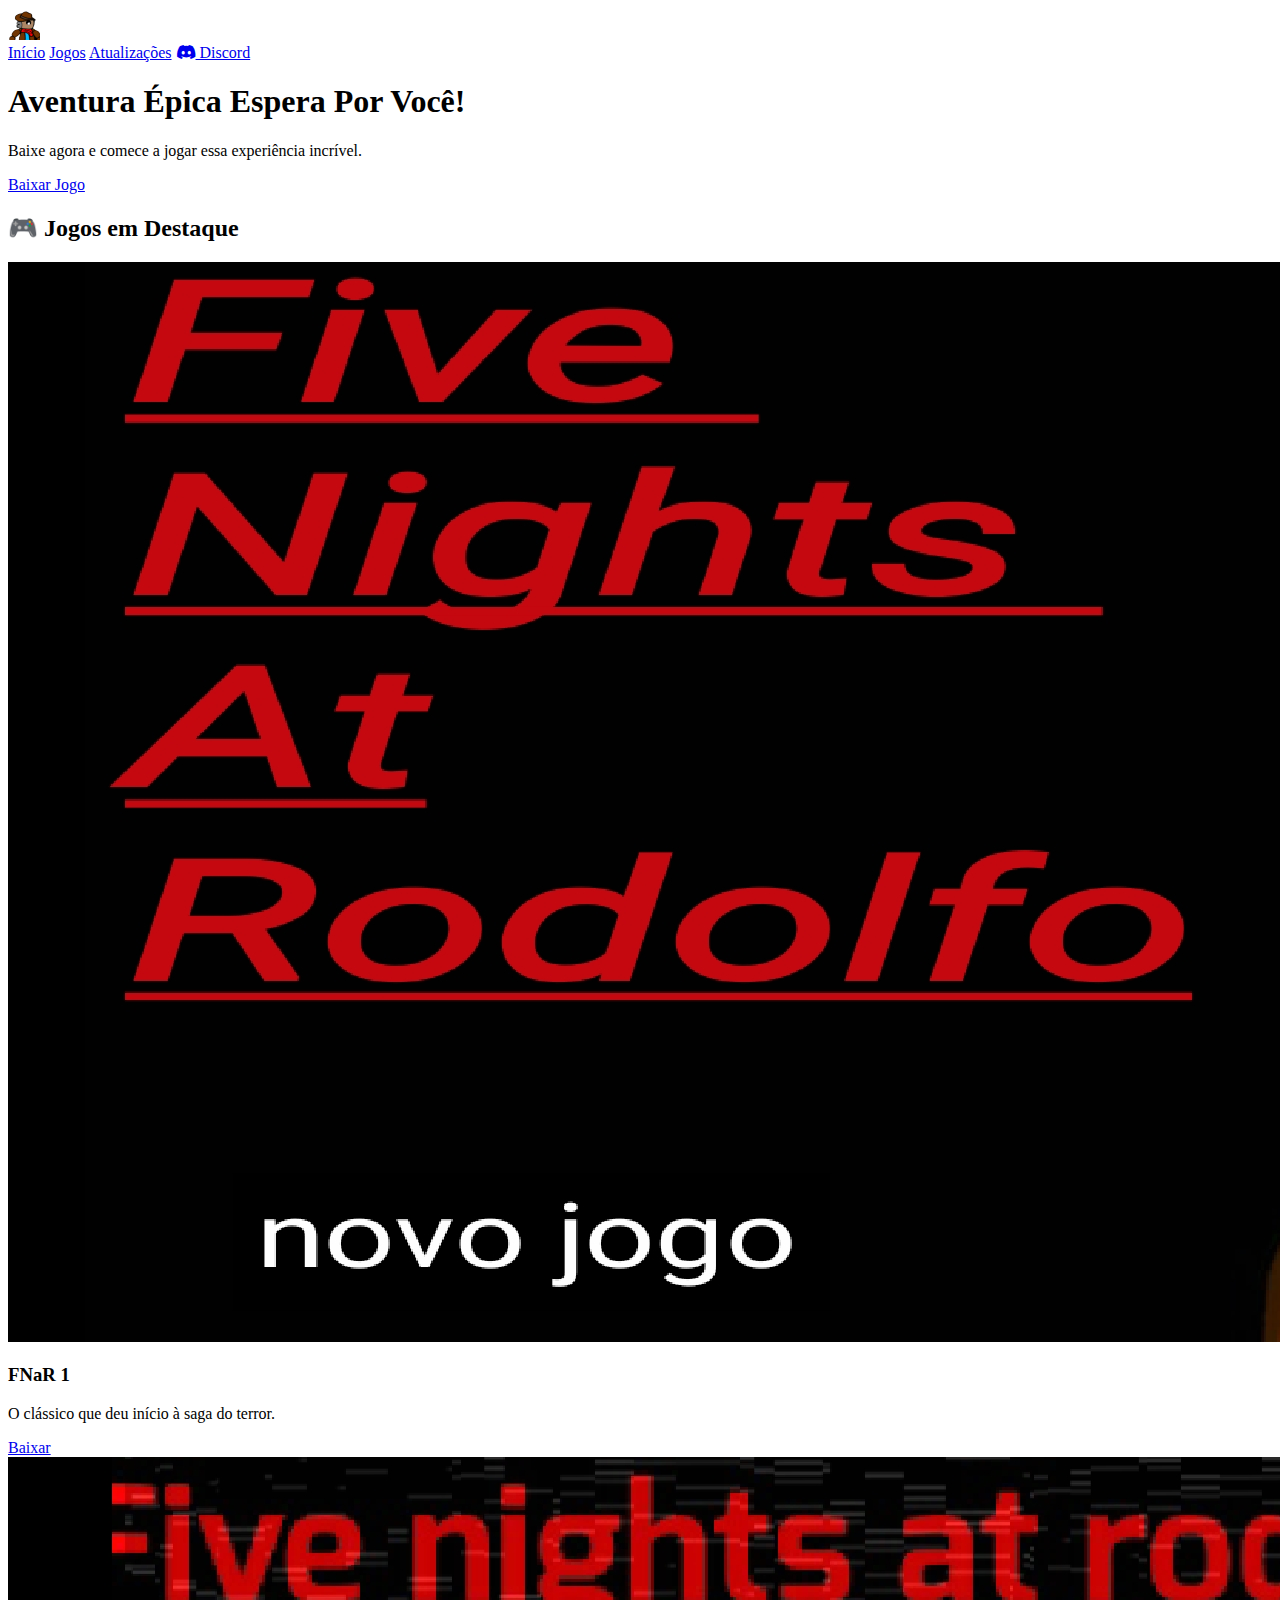
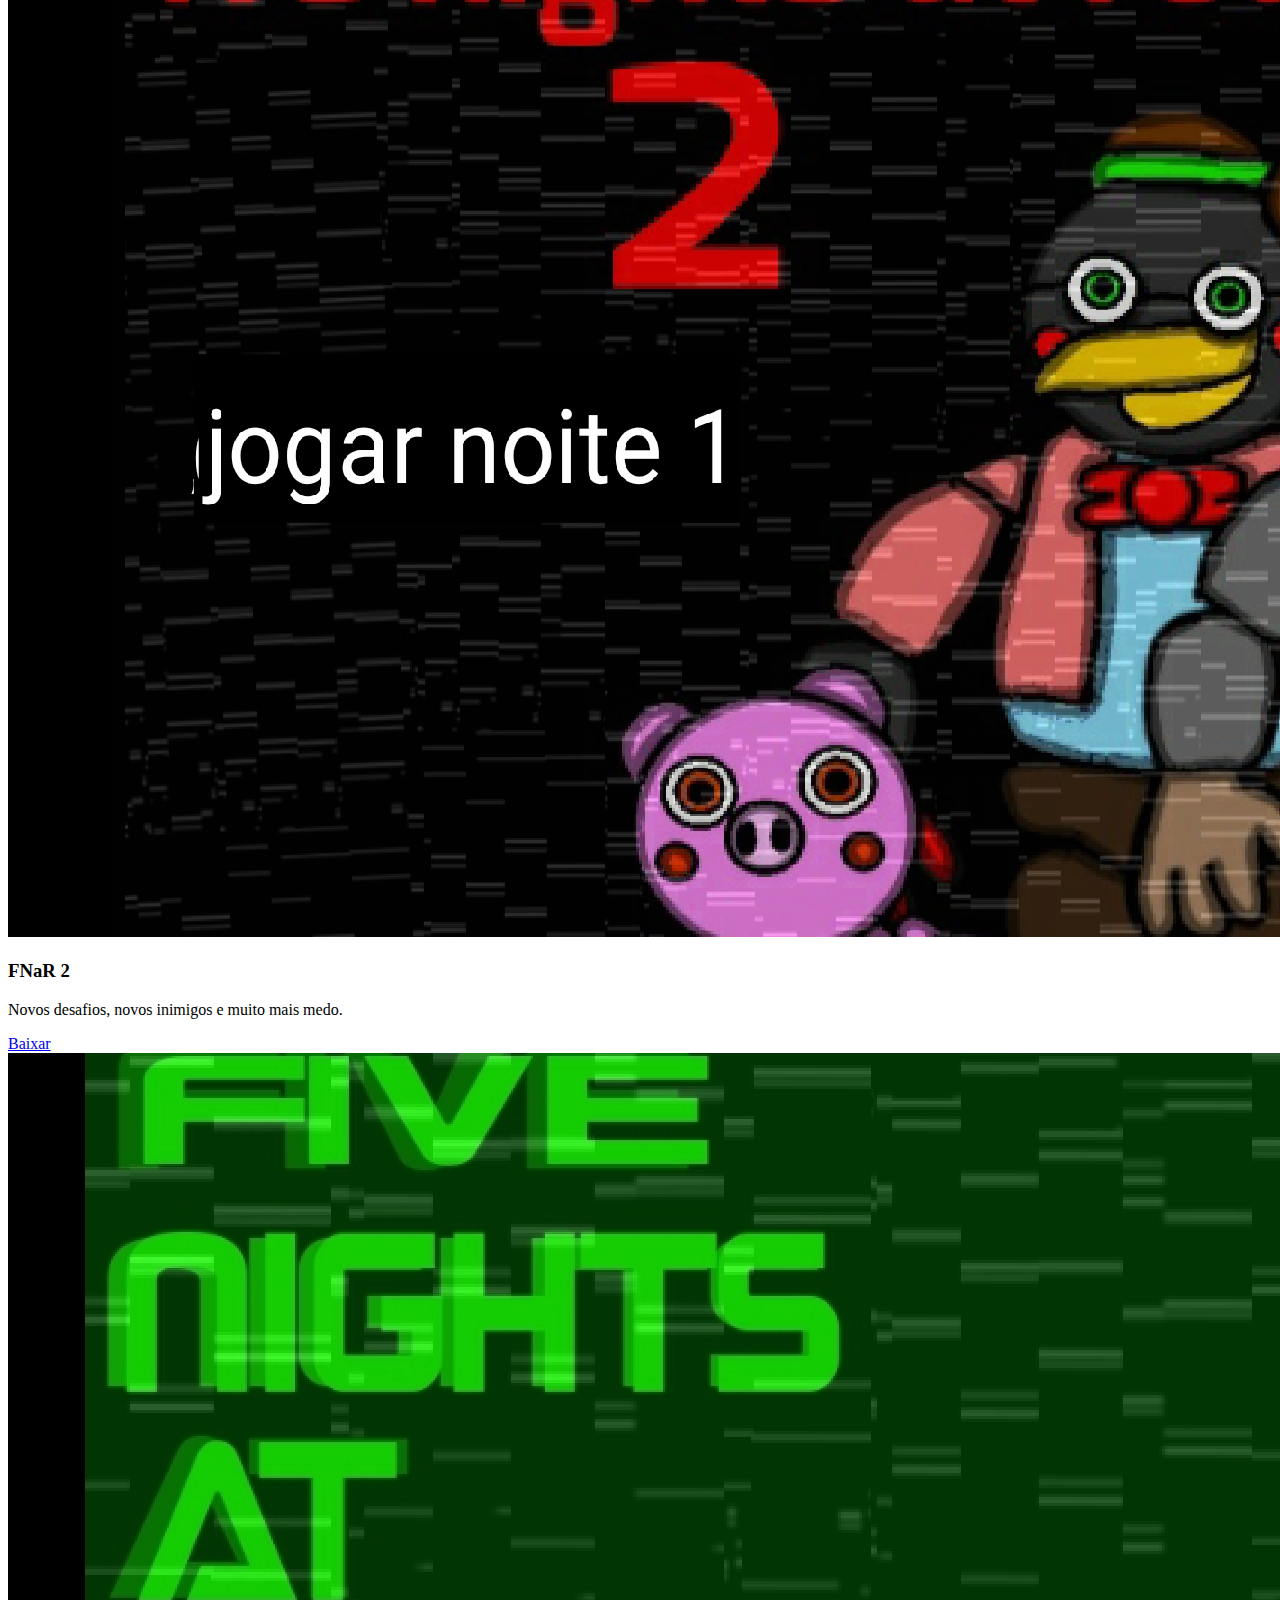
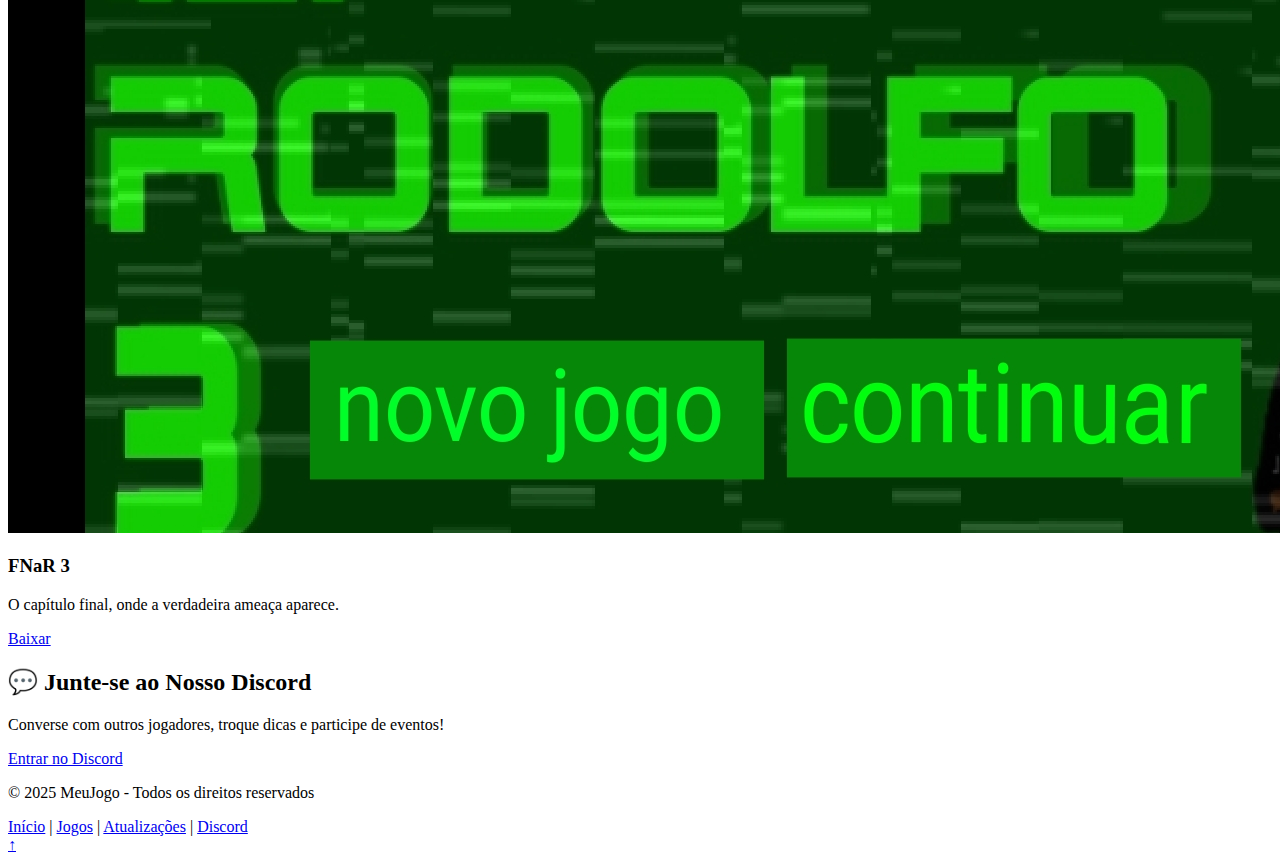
<file: index.html>
<!DOCTYPE html>
<html lang="pt-BR">
<head>
  <meta charset="UTF-8" />
  <meta name="viewport" content="width=device-width, initial-scale=1" />
  <title>MeuJogo</title>
  
  <link rel="icon" href="favicon-32x32.png" type="image/png" />
  <link rel="stylesheet" href="style.css" />
  <link href="https://fonts.googleapis.com/css2?family=Roboto:wght@400;700&display=swap" rel="stylesheet" />
  <link rel="stylesheet" href="https://cdnjs.cloudflare.com/ajax/libs/font-awesome/6.5.0/css/all.min.css">
</head>
<body>

<header>
  <div class="logo">
    <a href="index.html">
      <img src="favicon-32x32.png" alt="Logo MeuJogo" class="logo-img">
    </a>
  </div>
  <nav>
    <a href="index.html" class="active">Início</a>
    <a href="jogos.html">Jogos</a>
    <a href="atualizacoes.html">Atualizações</a>
    <a href="https://discord.gg/GZEASuXh" target="_blank">
      <i class="fa-brands fa-discord"></i> Discord
    </a>
  </nav>
</header>

<section class="hero">
  <div class="hero-content">
    <h1>Aventura Épica Espera Por Você!</h1>
    <p>Baixe agora e comece a jogar essa experiência incrível.</p>
    <a href="jogo1.zip" download class="btn-download">Baixar Jogo</a>
  </div>
</section>

<section class="jogos-destaque">
  <h2>🎮 Jogos em Destaque</h2>
  <div class="grid-jogos">
    <div class="card-jogo">
      <img src="1000236964.jpg" alt="FNaR 1">
      <h3>FNaR 1</h3>
      <p>O clássico que deu início à saga do terror.</p>
      <a href="jogo1.zip" download class="btn-download">Baixar</a>
    </div>
    <div class="card-jogo">
      <img src="1000236966.jpg" alt="FNaR 2">
      <h3>FNaR 2</h3>
      <p>Novos desafios, novos inimigos e muito mais medo.</p>
      <a href="jogo2.zip" download class="btn-download">Baixar</a>
    </div>
    <div class="card-jogo">
      <img src="1000236965.jpg" alt="FNaR 3">
      <h3>FNaR 3</h3>
      <p>O capítulo final, onde a verdadeira ameaça aparece.</p>
      <a href="jogo3.zip" download class="btn-download">Baixar</a>
    </div>
  </div>
</section>

<section class="discord">
  <h2>💬 Junte-se ao Nosso Discord</h2>
  <p>Converse com outros jogadores, troque dicas e participe de eventos!</p>
  <a href="https://discord.gg/GZEASuXh" target="_blank" class="btn-discord">Entrar no Discord</a>
</section>

<footer>
  <p>© 2025 MeuJogo - Todos os direitos reservados</p>
  <nav>
    <a href="index.html">Início</a> |
    <a href="jogos.html">Jogos</a> |
    <a href="atualizacoes.html">Atualizações</a> |
    <a href="https://discord.gg/GZEASuXh" target="_blank">Discord</a>
  </nav>
</footer>

<script src="script.js"></script>
</body>
</html>
</file>
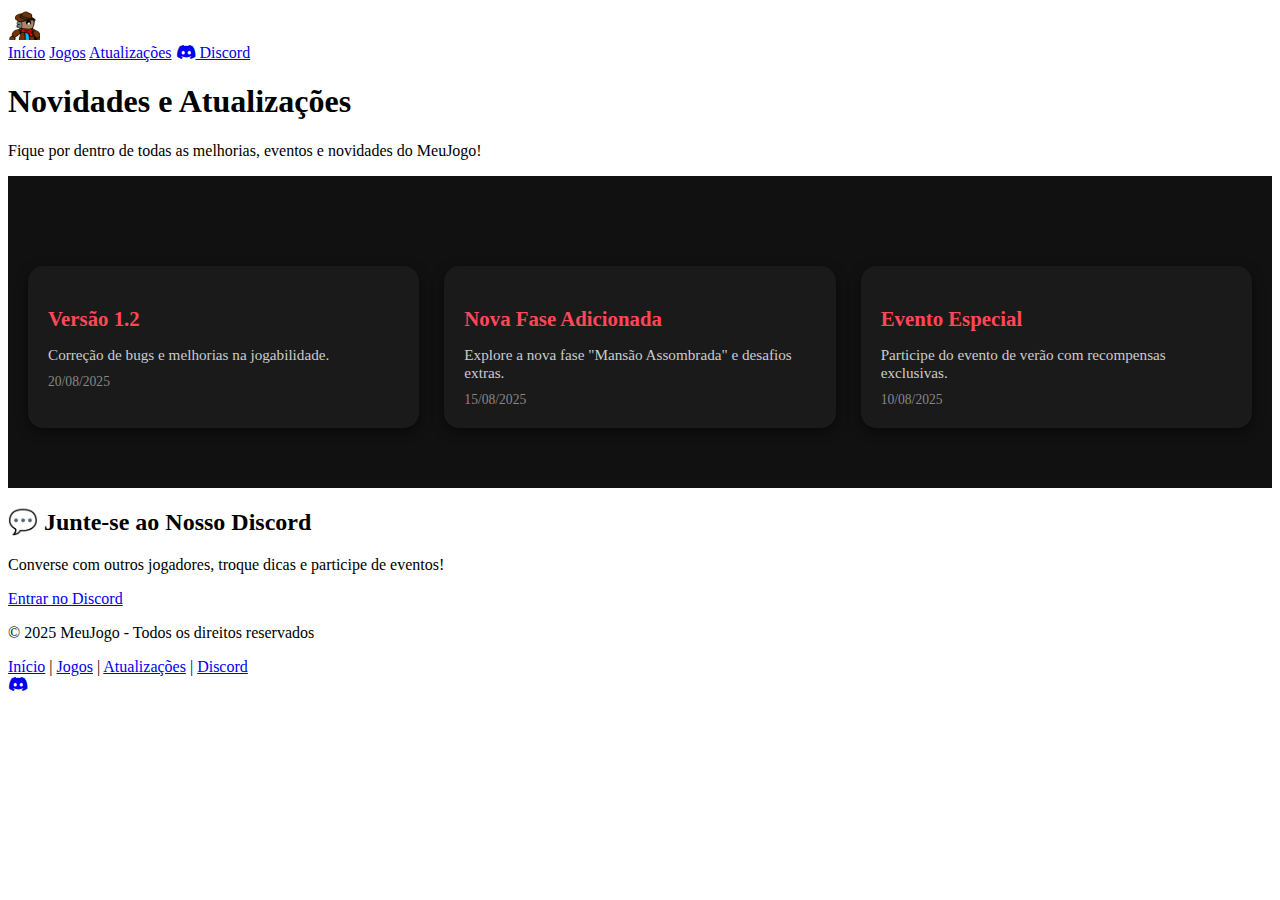
<file: atualizacoes.html>
<!DOCTYPE html>
<html lang="pt-BR">
<head>
  <meta charset="UTF-8" />
  <meta name="viewport" content="width=device-width, initial-scale=1" />
  <title>Atualizações - MeuJogo</title>

  <link rel="stylesheet" href="style.css" />
  <link href="https://fonts.googleapis.com/css2?family=Roboto:wght@400;700&display=swap" rel="stylesheet" />
  <link rel="stylesheet" href="https://cdnjs.cloudflare.com/ajax/libs/font-awesome/6.5.0/css/all.min.css">
</head>
<body>
  <!-- Header -->
  <header>
    <div class="logo">
      <a href="index.html">
        <img src="favicon-32x32.png" alt="Logo MeuJogo" class="logo-img">
      </a>
    </div>
    <nav>
      <a href="index.html">Início</a>
      <a href="jogos.html">Jogos</a>
      <a href="atualizacoes.html" class="active">Atualizações</a>
      <a href="https://discord.gg/GZEASuXh" target="_blank">
        <i class="fa-brands fa-discord"></i> Discord
      </a>
    </nav>
  </header>

  <!-- Hero Section -->
  <section class="hero hero-jogos">
    <div class="hero-content">
      <h1>Novidades e Atualizações</h1>
      <p>Fique por dentro de todas as melhorias, eventos e novidades do MeuJogo!</p>
    </div>
  </section>

  <!-- Atualizações -->
  <section class="atualizacoes">
    <div class="grid-atualizacoes">

      <div class="item-atualizacao">
        <h3>Versão 1.2</h3>
        <p>Correção de bugs e melhorias na jogabilidade.</p>
        <span class="data">20/08/2025</span>
      </div>

      <div class="item-atualizacao">
        <h3>Nova Fase Adicionada</h3>
        <p>Explore a nova fase "Mansão Assombrada" e desafios extras.</p>
        <span class="data">15/08/2025</span>
      </div>

      <div class="item-atualizacao">
        <h3>Evento Especial</h3>
        <p>Participe do evento de verão com recompensas exclusivas.</p>
        <span class="data">10/08/2025</span>
      </div>

    </div>
  </section>

  <!-- Discord -->
  <section class="discord">
    <h2>💬 Junte-se ao Nosso Discord</h2>
    <p>Converse com outros jogadores, troque dicas e participe de eventos!</p>
    <a href="https://discord.gg/GZEASuXh" target="_blank" class="btn-discord">Entrar no Discord</a>
  </section>

  <!-- Rodapé -->
  <footer>
    <p>© 2025 MeuJogo - Todos os direitos reservados</p>
    <nav>
      <a href="index.html">Início</a> |
      <a href="jogos.html">Jogos</a> |
      <a href="atualizacoes.html">Atualizações</a> |
      <a href="https://discord.gg/GZEASuXh" target="_blank">Discord</a>
    </nav>
  </footer>

  <!-- Botão fixo Discord -->
  <a href="https://discord.gg/GZEASuXh" target="_blank" class="btn-discord-fixo">
    <i class="fa-brands fa-discord"></i>
  </a>
</body>
</html>
</file>
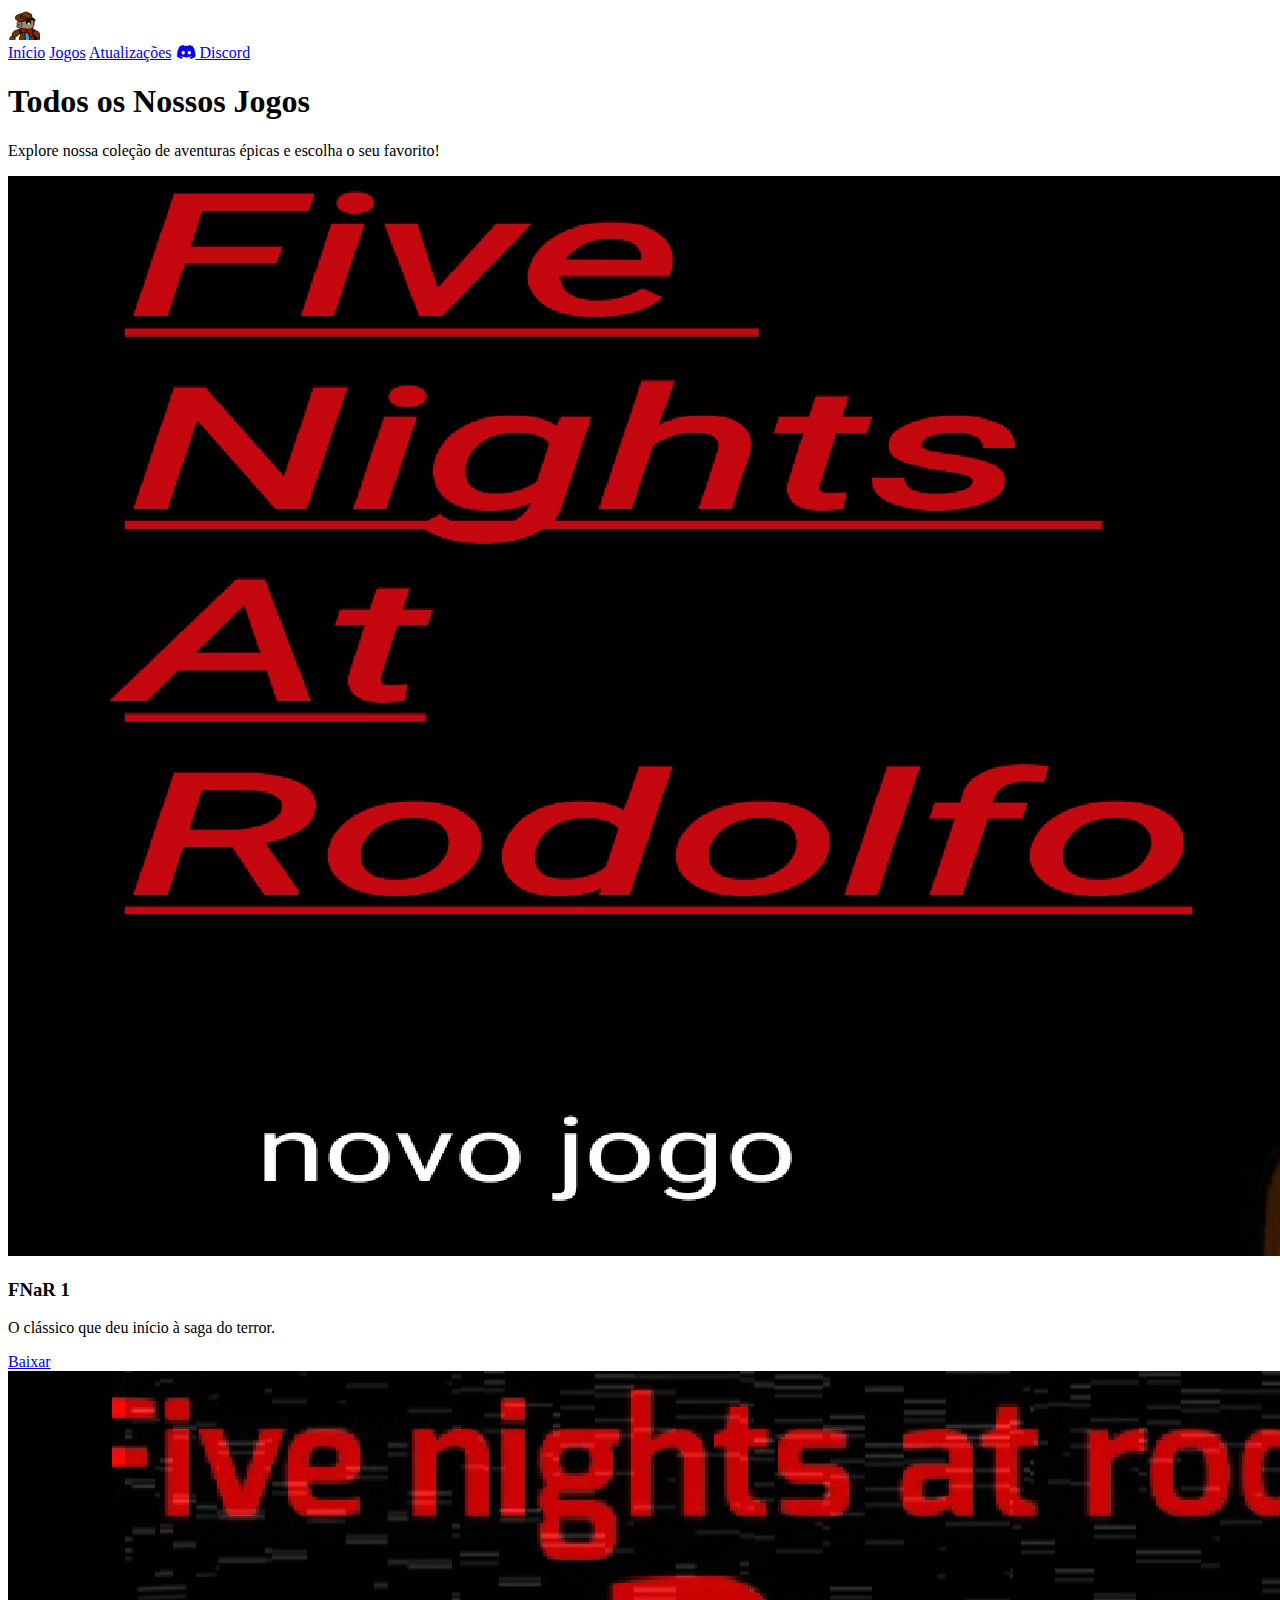
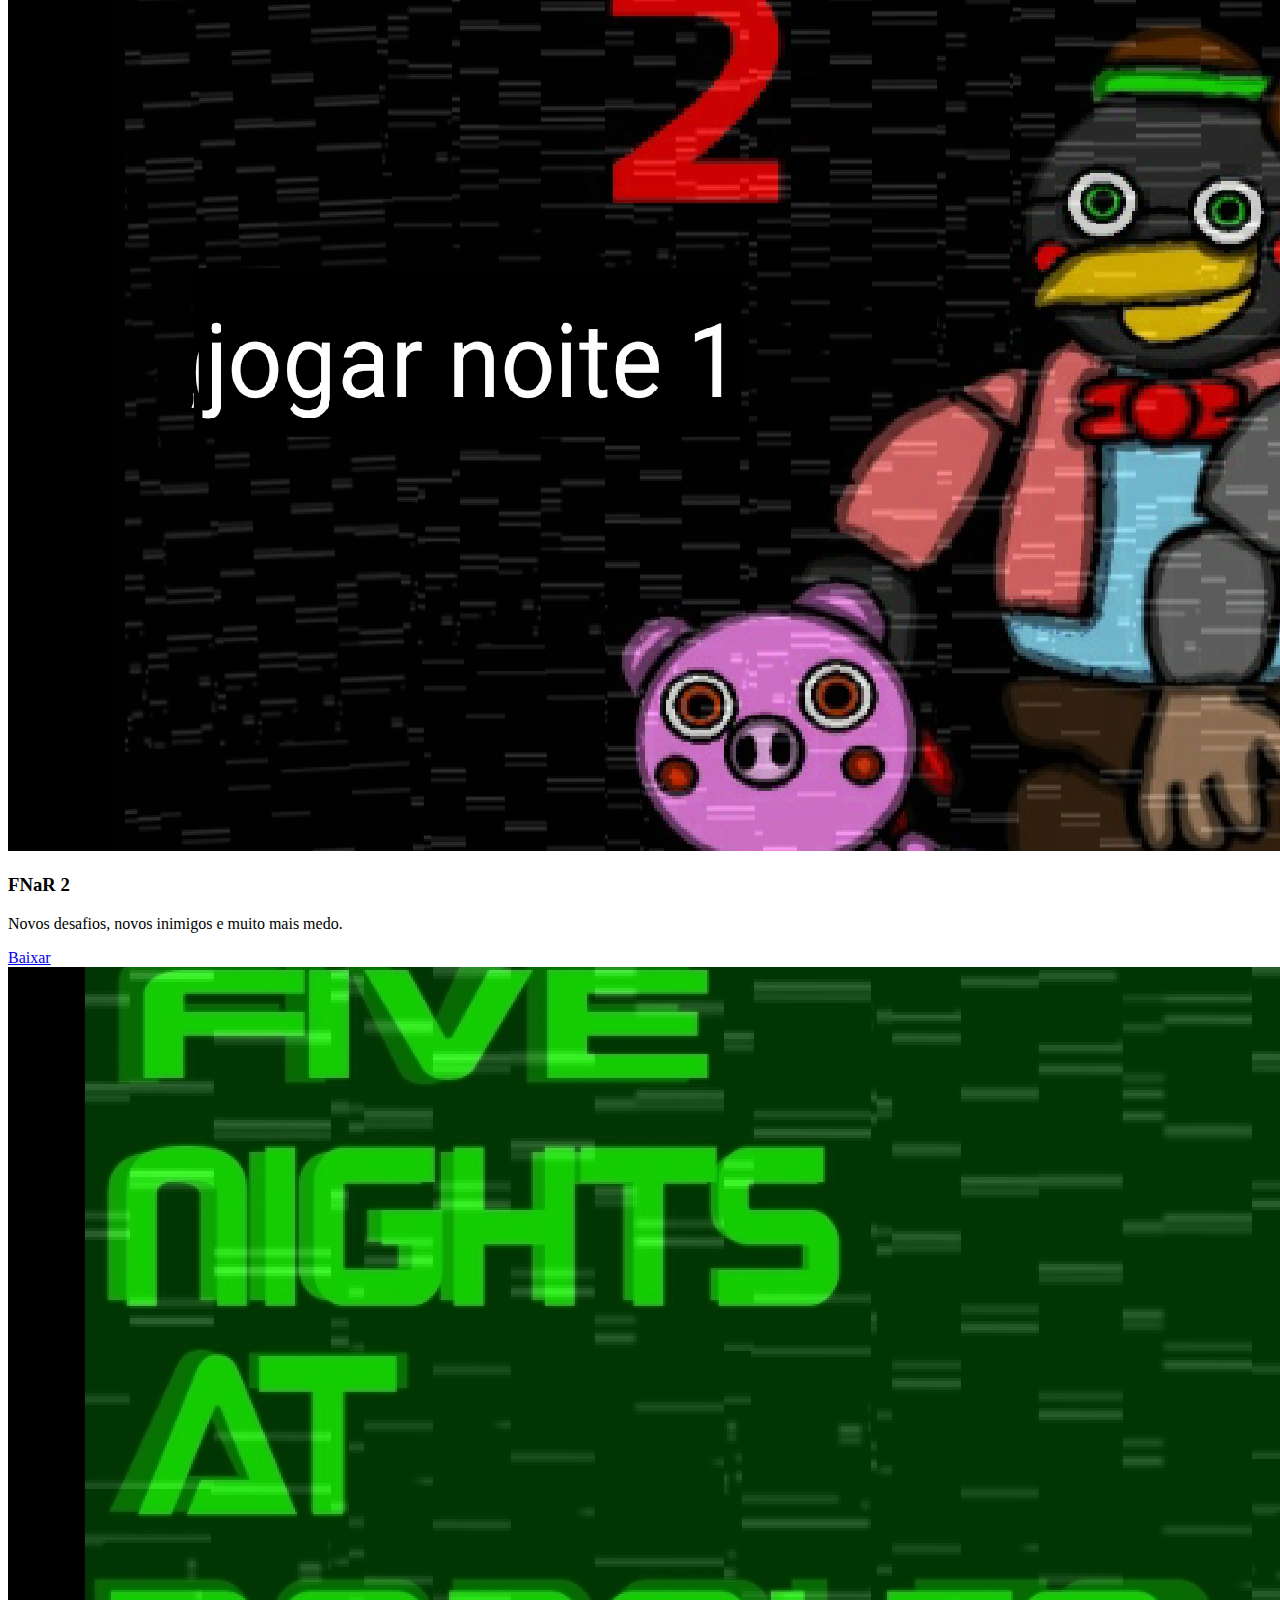
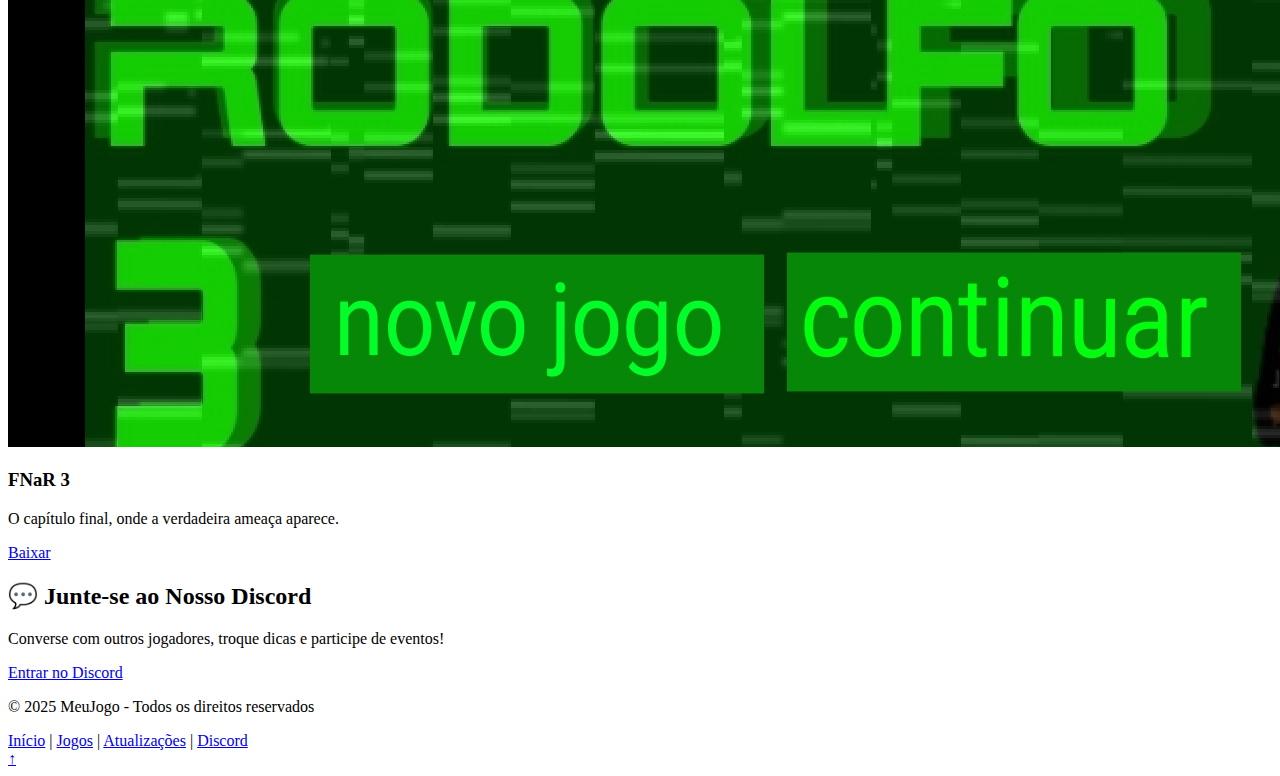
<file: jogos.html>
<!DOCTYPE html>
<html lang="pt-BR">
<head>
  <meta charset="UTF-8" />
  <meta name="viewport" content="width=device-width, initial-scale=1" />
  <title>Jogos - MeuJogo</title>
  
  <link rel="icon" href="favicon-32x32.png" type="image/png" />
  <link rel="stylesheet" href="style.css" />
  <link href="https://fonts.googleapis.com/css2?family=Roboto:wght@400;700&display=swap" rel="stylesheet" />
  <link rel="stylesheet" href="https://cdnjs.cloudflare.com/ajax/libs/font-awesome/6.5.0/css/all.min.css">
</head>
<body>

<header>
  <div class="logo">
    <a href="index.html">
      <img src="favicon-32x32.png" alt="Logo MeuJogo" class="logo-img">
    </a>
  </div>
  <nav>
    <a href="index.html">Início</a>
    <a href="jogos.html" class="active">Jogos</a>
    <a href="atualizacoes.html">Atualizações</a>
    <a href="https://discord.gg/GZEASuXh" target="_blank">
      <i class="fa-brands fa-discord"></i> Discord
    </a>
  </nav>
</header>

<section class="hero hero-jogos">
  <div class="hero-content">
    <h1>Todos os Nossos Jogos</h1>
    <p>Explore nossa coleção de aventuras épicas e escolha o seu favorito!</p>
  </div>
</section>

<section class="lista-jogos">
  <div class="jogo">
    <img src="1000236964.jpg" alt="FNaR 1">
    <h3>FNaR 1</h3>
    <p>O clássico que deu início à saga do terror.</p>
    <a href="jogo1.zip" download class="btn-download">Baixar</a>
  </div>
  <div class="jogo">
    <img src="1000236966.jpg" alt="FNaR 2">
    <h3>FNaR 2</h3>
    <p>Novos desafios, novos inimigos e muito mais medo.</p>
    <a href="jogo2.zip" download class="btn-download">Baixar</a>
  </div>
  <div class="jogo">
    <img src="1000236965.jpg" alt="FNaR 3">
    <h3>FNaR 3</h3>
    <p>O capítulo final, onde a verdadeira ameaça aparece.</p>
    <a href="jogo3.zip" download class="btn-download">Baixar</a>
  </div>
</section>

<section class="discord">
  <h2>💬 Junte-se ao Nosso Discord</h2>
  <p>Converse com outros jogadores, troque dicas e participe de eventos!</p>
  <a href="https://discord.gg/GZEASuXh" target="_blank" class="btn-discord">Entrar no Discord</a>
</section>

<footer>
  <p>© 2025 MeuJogo - Todos os direitos reservados</p>
  <nav>
    <a href="index.html">Início</a> |
    <a href="jogos.html">Jogos</a> |
    <a href="atualizacoes.html">Atualizações</a> |
    <a href="https://discord.gg/GZEASuXh" target="_blank">Discord</a>
  </nav>
</footer>

<script src="script.js"></script>
</body>
</html>
</file>
<file: style.css>
/* ============ Atualizações ============ */
.atualizacoes {
  padding: 60px 20px;
  text-align: center;
  background: #111;
}

.atualizacoes h2 {
  font-size: 2rem;
  margin-bottom: 20px;
}

.grid-atualizacoes {
  display: grid;
  grid-template-columns: repeat(auto-fit, minmax(280px, 1fr));
  gap: 25px;
  margin-top: 30px;
}

.item-atualizacao {
  background: #1a1a1a;
  border-radius: 15px;
  padding: 20px;
  box-shadow: 0 4px 12px rgba(0,0,0,0.5);
  transition: 0.3s;
  text-align: left;
}

.item-atualizacao:hover {
  transform: translateY(-8px);
}

.item-atualizacao h3 {
  margin-bottom: 10px;
  font-size: 1.3rem;
  color: #ff4757;
}

.item-atualizacao p {
  font-size: 0.95rem;
  color: #ccc;
  margin-bottom: 10px;
}

.item-atualizacao .data {
  display: block;
  font-size: 0.85rem;
  color: #888;
}
</file>
